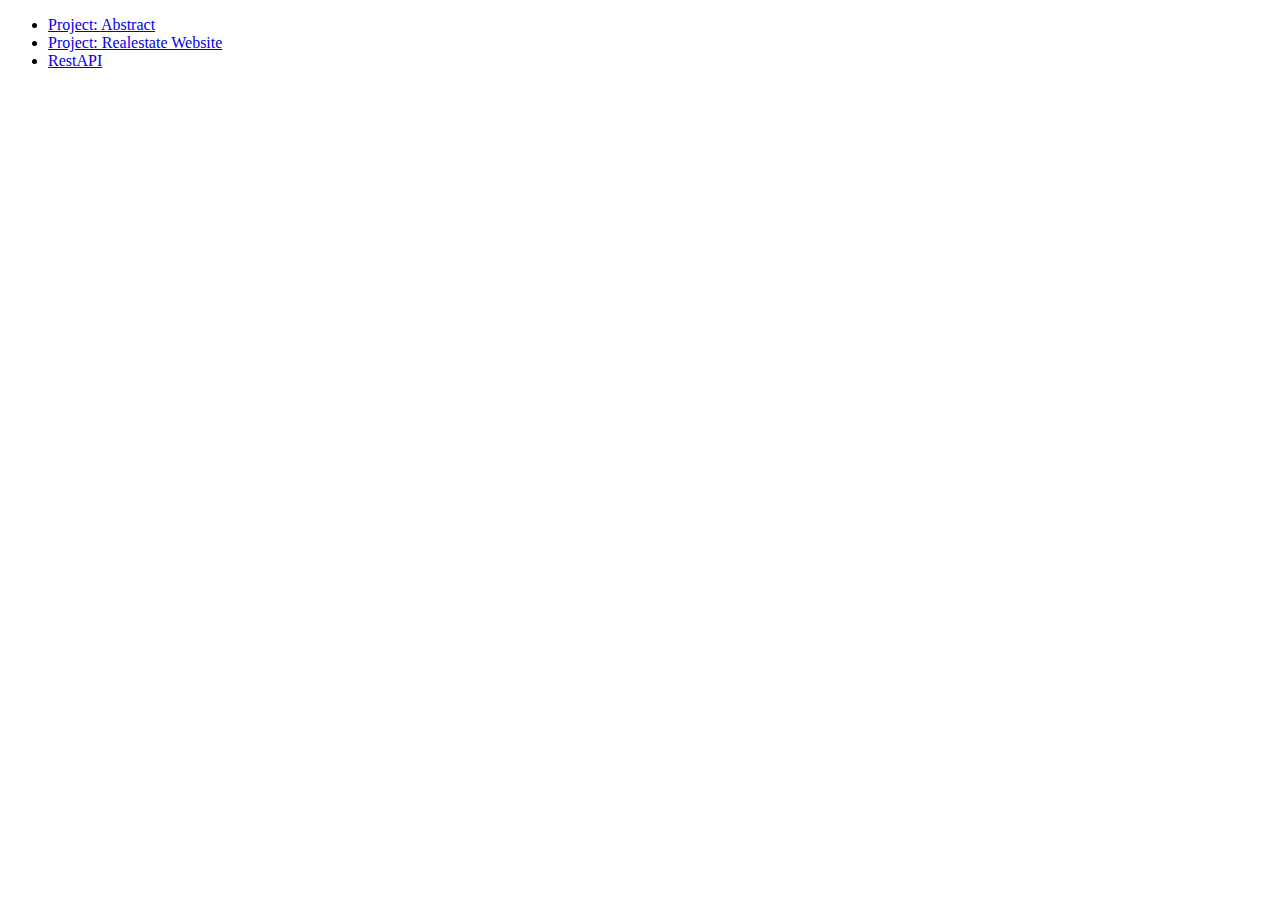
<file: index.html>
<!DOCTYPE html>
<html lang="en">
  <head>
    <meta charset="UTF-8" />
    <meta name="viewport" content="width=device-width, initial-scale=1.0" />
    <title>Front-End Practice Justin Bento</title>
  </head>
  <body>
    <main>
      <ul>
        <li><a href="/abstract/index.html">Project: Abstract</a></li>
        <li><a href="/real-estate/index.html">Project: Realestate Website</a></li>
        <li><a href="/rest-api/index.html">RestAPI</a></li>
      </ul>
    </main>
  </body>
</html>
</file>
